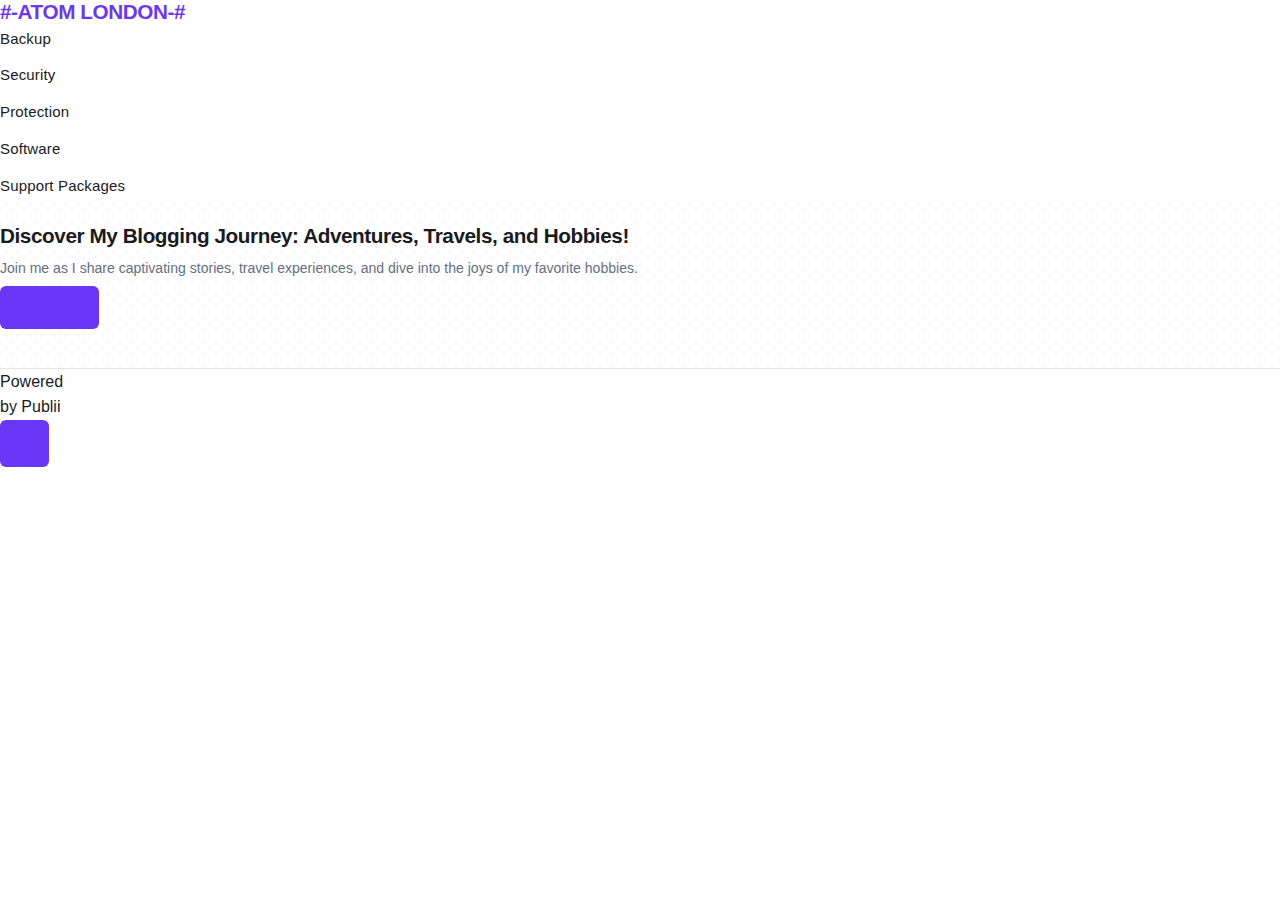
<file: index.html>
<!DOCTYPE html><html lang="en-gb"><head><meta charset="utf-8"><meta http-equiv="X-UA-Compatible" content="IE=edge"><meta name="viewport" content="width=device-width,initial-scale=1"><title>#-Atom London-#</title><meta name="generator" content="Publii Open-Source CMS for Static Site"><link rel="canonical" href="https://atomlondon-it.github.io/website/"><meta property="og:title" content="#-Atom London-#"><meta property="og:site_name" content="#-Atom London-#"><meta property="og:description" content=""><meta property="og:url" content="https://atomlondon-it.github.io/website/"><meta property="og:type" content="website"><link rel="stylesheet" href="https://atomlondon-it.github.io/website/assets/css/style.css?v=2110fdcc9616a96348b5f5ad11c64055"><script type="application/ld+json">{"@context":"http://schema.org","@type":"Organization","name":"#-Atom London-#","url":"https://atomlondon-it.github.io/website/"}</script><noscript><style>img[loading] {
                    opacity: 1;
                }</style></noscript></head><body class="home-template"><header class="top js-header"><a class="logo" href="https://atomlondon-it.github.io/website/">#-Atom London-#</a><nav class="navbar js-navbar"><button class="navbar__toggle js-toggle" aria-label="Menu" aria-haspopup="true" aria-expanded="false"><span class="navbar__toggle-box"><span class="navbar__toggle-inner">Menu</span></span></button><ul class="navbar__menu"><li><a href="https://atomlondon-it.github.io/website/backup.html" target="_self">Backup</a></li><li><a href="https://atomlondon-it.github.io/website/security.html" target="_self">Security</a></li><li><a href="https://atomlondon-it.github.io/website/protection.html" target="_self">Protection</a></li><li><a href="https://atomlondon-it.github.io/website/software-provisioning.html" target="_self">Software</a></li><li><a href="https://atomlondon-it.github.io/website/support-packages.html" target="_self">Support Packages</a></li></ul></nav></header><main><div class="hero hero--noimage"><header class="hero__content"><div class="wrapper"><h1>Discover My Blogging Journey: Adventures, Travels, and Hobbies!</h1><p>Join me as I share captivating stories, travel experiences, and dive into the joys of my favorite hobbies.</p><p><a href="#" class="btn">Read more</a></p></div></header></div><div class="wrapper feed"></div></main><footer class="footer"><div class="wrapper"><div class="footer__copyright">Powered by Publii</div><button id="backToTop" class="footer__bttop" aria-label="Back to top" title="Back to top"><svg width="20" height="20"><use xlink:href="https://atomlondon-it.github.io/website/assets/svg/svg-map.svg#toparrow"/></svg></button></div></footer><script defer="defer" src="https://atomlondon-it.github.io/website/assets/js/scripts.min.js?v=d0fc1030089a37f93a2d51bf6d07565c"></script><script>window.publiiThemeMenuConfig={mobileMenuMode:'sidebar',animationSpeed:300,submenuWidth: 'auto',doubleClickTime:500,mobileMenuExpandableSubmenus:true,relatedContainerForOverlayMenuSelector:'.top'};</script><script>var images = document.querySelectorAll('img[loading]');
        for (var i = 0; i < images.length; i++) {
            if (images[i].complete) {
                images[i].classList.add('is-loaded');
            } else {
                images[i].addEventListener('load', function () {
                    this.classList.add('is-loaded');
                }, false);
            }
        }</script></body></html>
</file>
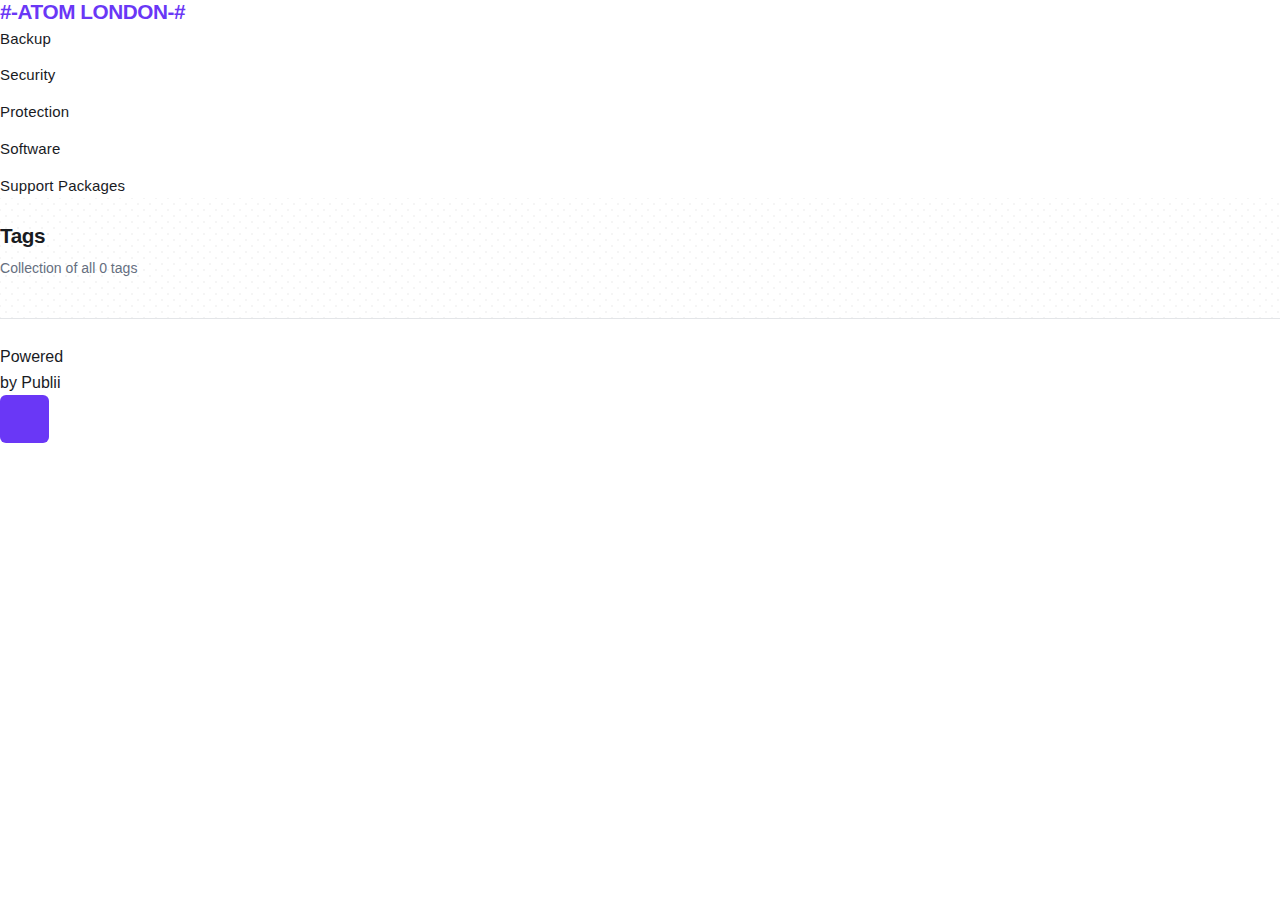
<file: tags/index.html>
<!DOCTYPE html><html lang="en-gb"><head><meta charset="utf-8"><meta http-equiv="X-UA-Compatible" content="IE=edge"><meta name="viewport" content="width=device-width,initial-scale=1"><title>All tags - #-Atom London-#</title><meta name="robots" content="noindex, follow"><meta name="generator" content="Publii Open-Source CMS for Static Site"><meta property="og:title" content="#-Atom London-#"><meta property="og:site_name" content="#-Atom London-#"><meta property="og:description" content=""><meta property="og:url" content="https://atomlondon-it.github.io/website/tags/"><meta property="og:type" content="website"><link rel="stylesheet" href="https://atomlondon-it.github.io/website/assets/css/style.css?v=2110fdcc9616a96348b5f5ad11c64055"><script type="application/ld+json">{"@context":"http://schema.org","@type":"Organization","name":"#-Atom London-#","url":"https://atomlondon-it.github.io/website/"}</script><noscript><style>img[loading] {
                    opacity: 1;
                }</style></noscript></head><body class="tags-template"><header class="top js-header"><a class="logo" href="https://atomlondon-it.github.io/website/">#-Atom London-#</a><nav class="navbar js-navbar"><button class="navbar__toggle js-toggle" aria-label="Menu" aria-haspopup="true" aria-expanded="false"><span class="navbar__toggle-box"><span class="navbar__toggle-inner">Menu</span></span></button><ul class="navbar__menu"><li><a href="https://atomlondon-it.github.io/website/backup.html" target="_self">Backup</a></li><li><a href="https://atomlondon-it.github.io/website/security.html" target="_self">Security</a></li><li><a href="https://atomlondon-it.github.io/website/protection.html" target="_self">Protection</a></li><li><a href="https://atomlondon-it.github.io/website/software-provisioning.html" target="_self">Software</a></li><li><a href="https://atomlondon-it.github.io/website/support-packages.html" target="_self">Support Packages</a></li></ul></nav></header><main class="page page--tags"><div class="hero hero--noimage"><header class="hero__content"><div class="wrapper"><h1>Tags</h1><p class="page__desc">Collection of all 0 tags</p></div></header></div><div class="wrapper"><ul class="feed feed--grid"></ul></div></main><footer class="footer"><div class="wrapper"><div class="footer__copyright">Powered by Publii</div><button id="backToTop" class="footer__bttop" aria-label="Back to top" title="Back to top"><svg width="20" height="20"><use xlink:href="https://atomlondon-it.github.io/website/assets/svg/svg-map.svg#toparrow"/></svg></button></div></footer><script defer="defer" src="https://atomlondon-it.github.io/website/assets/js/scripts.min.js?v=d0fc1030089a37f93a2d51bf6d07565c"></script><script>window.publiiThemeMenuConfig={mobileMenuMode:'sidebar',animationSpeed:300,submenuWidth: 'auto',doubleClickTime:500,mobileMenuExpandableSubmenus:true,relatedContainerForOverlayMenuSelector:'.top'};</script><script>var images = document.querySelectorAll('img[loading]');
        for (var i = 0; i < images.length; i++) {
            if (images[i].complete) {
                images[i].classList.add('is-loaded');
            } else {
                images[i].addEventListener('load', function () {
                    this.classList.add('is-loaded');
                }, false);
            }
        }</script></body></html>
</file>
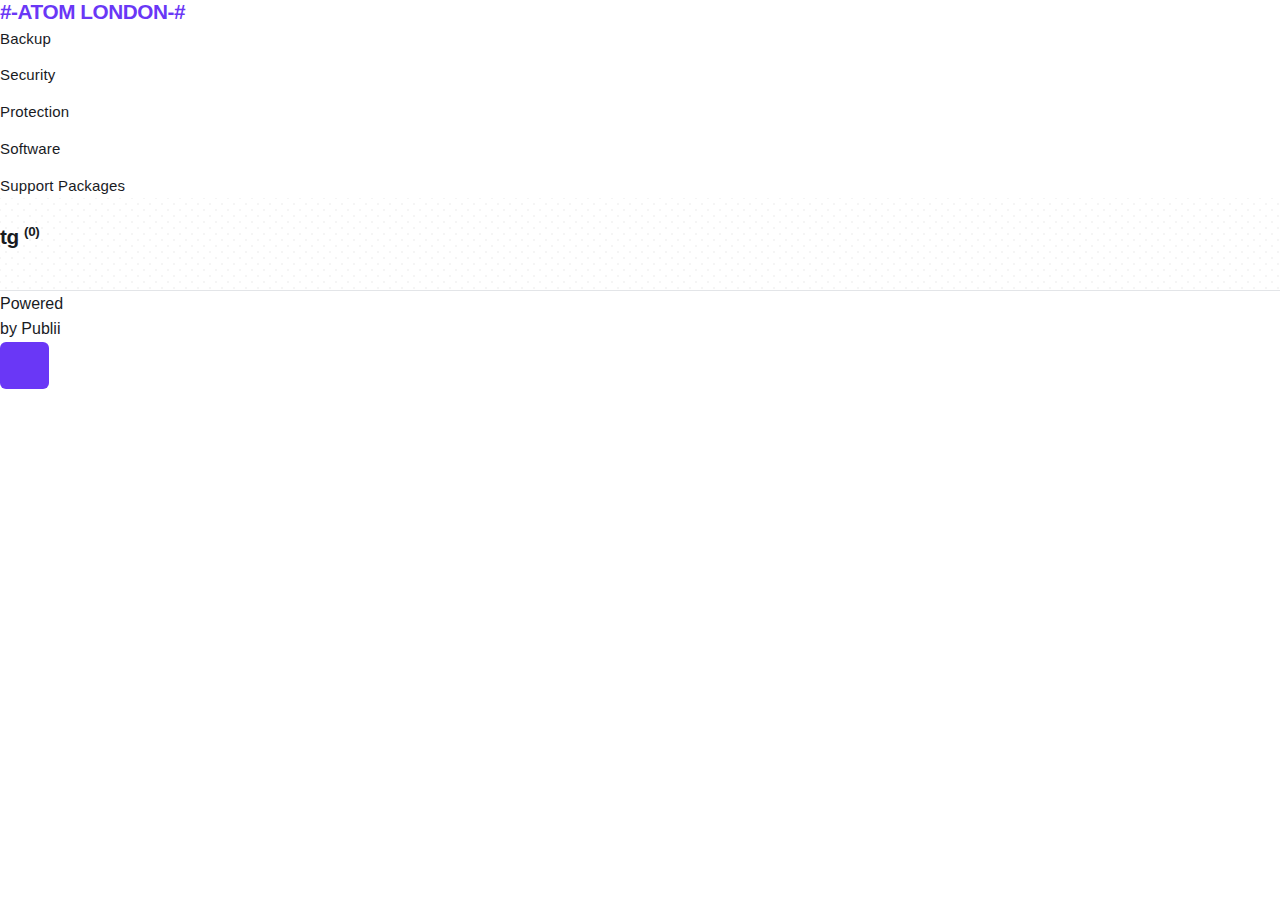
<file: authors/tg/index.html>
<!DOCTYPE html><html lang="en-gb"><head><meta charset="utf-8"><meta http-equiv="X-UA-Compatible" content="IE=edge"><meta name="viewport" content="width=device-width,initial-scale=1"><title>Author: tg - #-Atom London-#</title><meta name="robots" content="noindex, follow"><meta name="generator" content="Publii Open-Source CMS for Static Site"><meta property="og:title" content="tg"><meta property="og:site_name" content="#-Atom London-#"><meta property="og:description" content=""><meta property="og:url" content="https://atomlondon-it.github.io/website/authors/tg/"><meta property="og:type" content="website"><link rel="stylesheet" href="https://atomlondon-it.github.io/website/assets/css/style.css?v=2110fdcc9616a96348b5f5ad11c64055"><script type="application/ld+json">{"@context":"http://schema.org","@type":"Organization","name":"#-Atom London-#","url":"https://atomlondon-it.github.io/website/"}</script><noscript><style>img[loading] {
                    opacity: 1;
                }</style></noscript></head><body class="author-template"><header class="top js-header"><a class="logo" href="https://atomlondon-it.github.io/website/">#-Atom London-#</a><nav class="navbar js-navbar"><button class="navbar__toggle js-toggle" aria-label="Menu" aria-haspopup="true" aria-expanded="false"><span class="navbar__toggle-box"><span class="navbar__toggle-inner">Menu</span></span></button><ul class="navbar__menu"><li><a href="https://atomlondon-it.github.io/website/backup.html" target="_self">Backup</a></li><li><a href="https://atomlondon-it.github.io/website/security.html" target="_self">Security</a></li><li><a href="https://atomlondon-it.github.io/website/protection.html" target="_self">Protection</a></li><li><a href="https://atomlondon-it.github.io/website/software-provisioning.html" target="_self">Software</a></li><li><a href="https://atomlondon-it.github.io/website/support-packages.html" target="_self">Support Packages</a></li></ul></nav></header><main class="page page--author"><div class="hero hero--noimage"><header class="hero__content"><div class="wrapper page--author__wrapper"><div><h1>tg <sup>(0)</sup></h1></div></div></header></div><div class="wrapper feed"></div></main><footer class="footer"><div class="wrapper"><div class="footer__copyright">Powered by Publii</div><button id="backToTop" class="footer__bttop" aria-label="Back to top" title="Back to top"><svg width="20" height="20"><use xlink:href="https://atomlondon-it.github.io/website/assets/svg/svg-map.svg#toparrow"/></svg></button></div></footer><script defer="defer" src="https://atomlondon-it.github.io/website/assets/js/scripts.min.js?v=d0fc1030089a37f93a2d51bf6d07565c"></script><script>window.publiiThemeMenuConfig={mobileMenuMode:'sidebar',animationSpeed:300,submenuWidth: 'auto',doubleClickTime:500,mobileMenuExpandableSubmenus:true,relatedContainerForOverlayMenuSelector:'.top'};</script><script>var images = document.querySelectorAll('img[loading]');
        for (var i = 0; i < images.length; i++) {
            if (images[i].complete) {
                images[i].classList.add('is-loaded');
            } else {
                images[i].addEventListener('load', function () {
                    this.classList.add('is-loaded');
                }, false);
            }
        }</script></body></html>
</file>
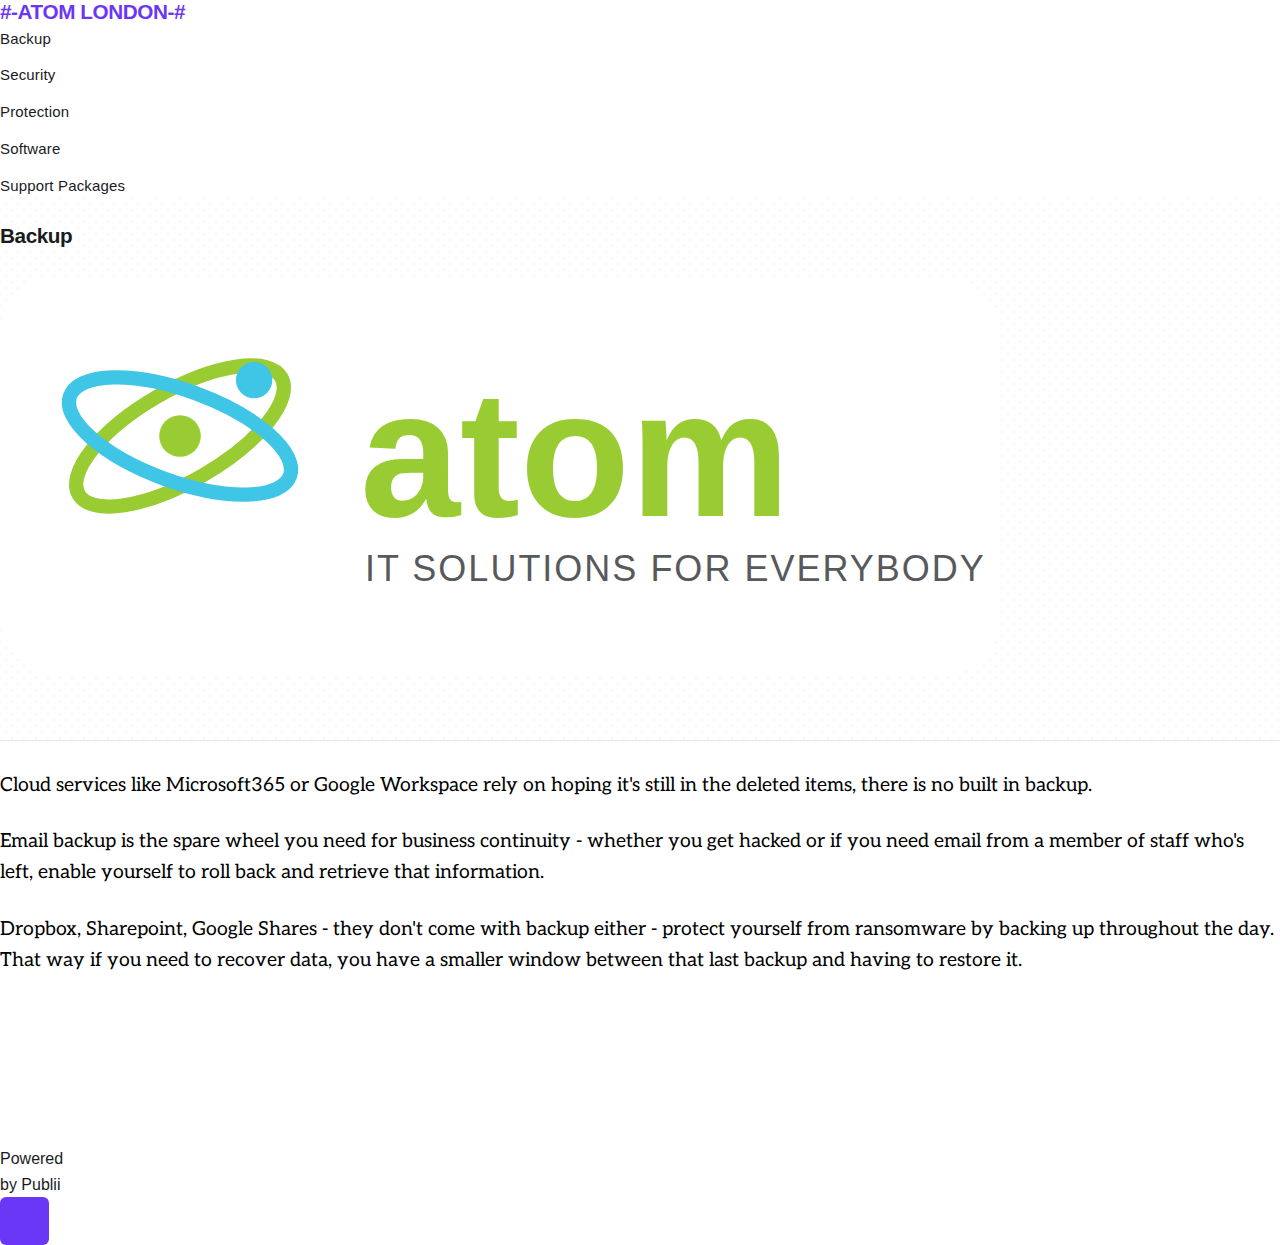
<file: backup.html>
<!DOCTYPE html><html lang="en-gb"><head><meta charset="utf-8"><meta http-equiv="X-UA-Compatible" content="IE=edge"><meta name="viewport" content="width=device-width,initial-scale=1"><title>Backup - #-Atom London-#</title><meta name="description" content="Cloud services like Microsoft365 or Google Workspace rely on hoping it's still in the deleted items, there is no built in backup. Email backup is the spare wheel you need for business continuity - whether you get hacked or if you need email from a&hellip;"><meta name="generator" content="Publii Open-Source CMS for Static Site"><link rel="canonical" href="https://atomlondon-it.github.io/website/backup.html"><meta property="og:title" content="Backup"><meta property="og:image" content="https://atomlondon-it.github.io/website/media/posts/5/full_atom_logov1.svg"><meta property="og:image:width" content="1000"><meta property="og:image:height" content="400"><meta property="og:site_name" content="#-Atom London-#"><meta property="og:description" content="Cloud services like Microsoft365 or Google Workspace rely on hoping it's still in the deleted items, there is no built in backup. Email backup is the spare wheel you need for business continuity - whether you get hacked or if you need email from a&hellip;"><meta property="og:url" content="https://atomlondon-it.github.io/website/backup.html"><meta property="og:type" content="article"><link rel="stylesheet" href="https://atomlondon-it.github.io/website/assets/css/style.css?v=2110fdcc9616a96348b5f5ad11c64055"><script type="application/ld+json">{"@context":"http://schema.org","@type":"Article","mainEntityOfPage":{"@type":"WebPage","@id":"https://atomlondon-it.github.io/website/backup.html"},"headline":"Backup","datePublished":"2026-02-17T09:37+00:00","dateModified":"2026-02-20T21:34+00:00","image":{"@type":"ImageObject","url":"https://atomlondon-it.github.io/website/media/posts/5/full_atom_logov1.svg","height":400,"width":1000},"description":"Cloud services like Microsoft365 or Google Workspace rely on hoping it's still in the deleted items, there is no built in backup. Email backup is the spare wheel you need for business continuity - whether you get hacked or if you need email from a&hellip;","author":{"@type":"Person","name":"tg","url":"https://atomlondon-it.github.io/website/authors/tg/"},"publisher":{"@type":"Organization","name":"tg"}}</script><noscript><style>img[loading] {
                    opacity: 1;
                }</style></noscript></head><body class="page-template"><header class="top js-header"><a class="logo" href="https://atomlondon-it.github.io/website/">#-Atom London-#</a><nav class="navbar js-navbar"><button class="navbar__toggle js-toggle" aria-label="Menu" aria-haspopup="true" aria-expanded="false"><span class="navbar__toggle-box"><span class="navbar__toggle-inner">Menu</span></span></button><ul class="navbar__menu"><li class="active"><a href="https://atomlondon-it.github.io/website/backup.html" target="_self">Backup</a></li><li><a href="https://atomlondon-it.github.io/website/security.html" target="_self">Security</a></li><li><a href="https://atomlondon-it.github.io/website/protection.html" target="_self">Protection</a></li><li><a href="https://atomlondon-it.github.io/website/software-provisioning.html" target="_self">Software</a></li><li><a href="https://atomlondon-it.github.io/website/support-packages.html" target="_self">Support Packages</a></li></ul></nav></header><main class="page"><article class="content"><div class="hero"><header class="hero__content"><div class="wrapper"><h1>Backup</h1></div></header><figure class="hero__image"><div class="hero__image-wrapper"><img src="https://atomlondon-it.github.io/website/media/posts/5/full_atom_logov1.svg" loading="eager" height="400" width="1000" alt=""></div></figure></div><div class="entry-wrapper content__entry"><p><span style="color: #000000;">Cloud services like Microsoft365 or Google Workspace rely on hoping it's still in the deleted items, there is no built in backup.</span></p><p><span style="color: #000000;">Email backup is the spare wheel you need for business continuity - whether you get hacked or if you need email from a member of staff who's left, enable yourself to roll back and retrieve that information.</span></p><p><span style="color: #000000;">Dropbox, Sharepoint, Google Shares - they don't come with backup either - protect yourself from ransomware by backing up throughout the day. That way if you need to recover data, you have a smaller window between that last backup and having to restore it.</span></p><p> </p><p> </p><p> </p></div></article></main><footer class="footer"><div class="wrapper"><div class="footer__copyright">Powered by Publii</div><button id="backToTop" class="footer__bttop" aria-label="Back to top" title="Back to top"><svg width="20" height="20"><use xlink:href="https://atomlondon-it.github.io/website/assets/svg/svg-map.svg#toparrow"/></svg></button></div></footer><script defer="defer" src="https://atomlondon-it.github.io/website/assets/js/scripts.min.js?v=d0fc1030089a37f93a2d51bf6d07565c"></script><script>window.publiiThemeMenuConfig={mobileMenuMode:'sidebar',animationSpeed:300,submenuWidth: 'auto',doubleClickTime:500,mobileMenuExpandableSubmenus:true,relatedContainerForOverlayMenuSelector:'.top'};</script><script>var images = document.querySelectorAll('img[loading]');
        for (var i = 0; i < images.length; i++) {
            if (images[i].complete) {
                images[i].classList.add('is-loaded');
            } else {
                images[i].addEventListener('load', function () {
                    this.classList.add('is-loaded');
                }, false);
            }
        }</script></body></html>
</file>
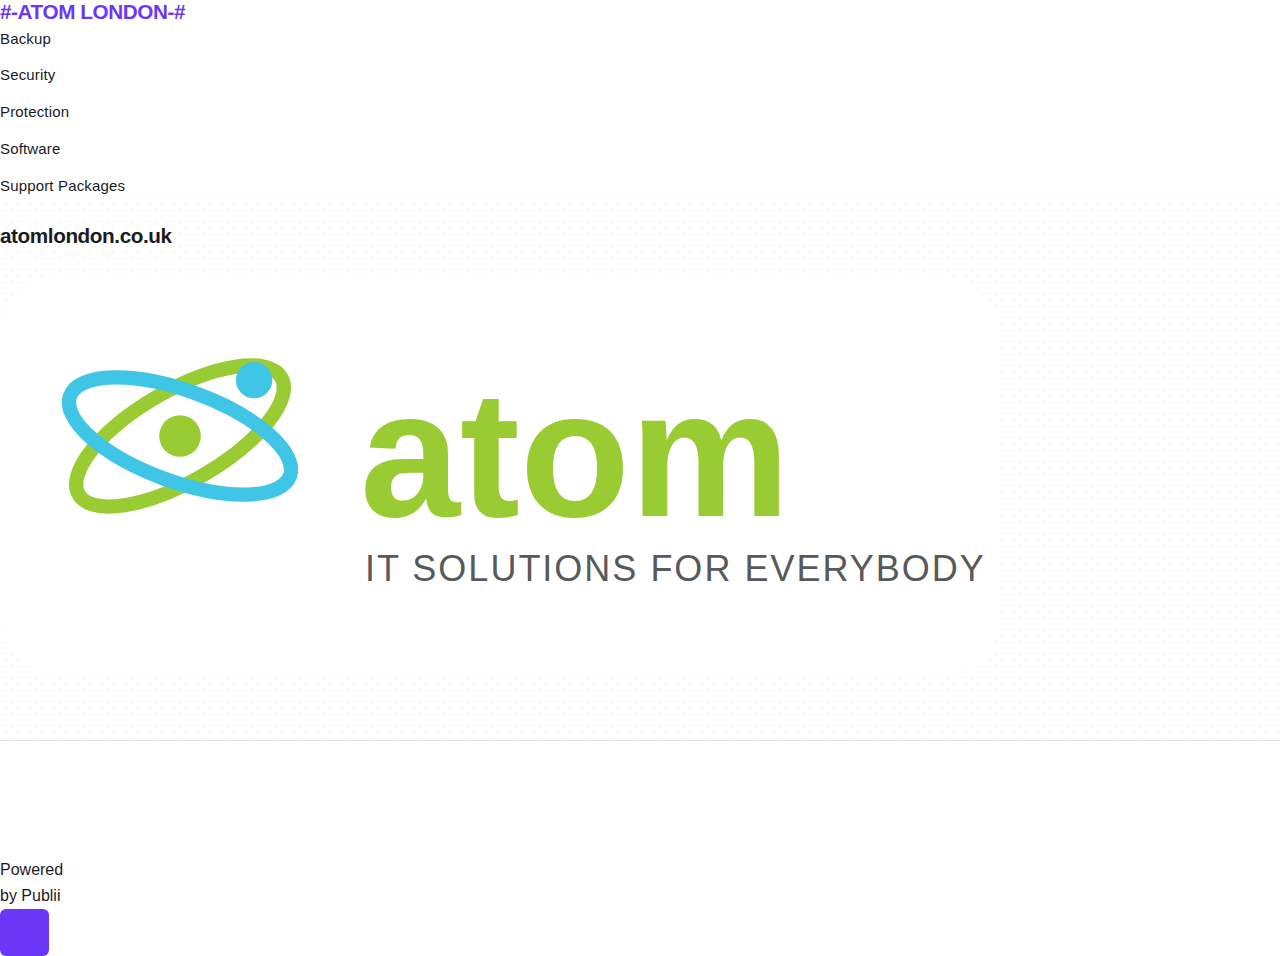
<file: home-page.html>
<!DOCTYPE html><html lang="en-gb"><head><meta charset="utf-8"><meta http-equiv="X-UA-Compatible" content="IE=edge"><meta name="viewport" content="width=device-width,initial-scale=1"><title>atomlondon.co.uk    - #-Atom London-#</title><meta name="description" content="atomlondon.co.uk   "><meta name="generator" content="Publii Open-Source CMS for Static Site"><link rel="canonical" href="https://atomlondon-it.github.io/website/home-page.html"><meta property="og:title" content="atomlondon.co.uk   "><meta property="og:image" content="https://atomlondon-it.github.io/website/media/posts/1/full_atom_logov1-2.svg"><meta property="og:image:width" content="1000"><meta property="og:image:height" content="400"><meta property="og:site_name" content="#-Atom London-#"><meta property="og:description" content="atomlondon.co.uk   "><meta property="og:url" content="https://atomlondon-it.github.io/website/home-page.html"><meta property="og:type" content="article"><link rel="stylesheet" href="https://atomlondon-it.github.io/website/assets/css/style.css?v=2110fdcc9616a96348b5f5ad11c64055"><script type="application/ld+json">{"@context":"http://schema.org","@type":"Article","mainEntityOfPage":{"@type":"WebPage","@id":"https://atomlondon-it.github.io/website/home-page.html"},"headline":"atomlondon.co.uk   ","datePublished":"2026-02-17T01:28+00:00","dateModified":"2026-02-20T21:34+00:00","image":{"@type":"ImageObject","url":"https://atomlondon-it.github.io/website/media/posts/1/full_atom_logov1-2.svg","height":400,"width":1000},"description":"atomlondon.co.uk   ","author":{"@type":"Person","name":"tg","url":"https://atomlondon-it.github.io/website/authors/tg/"},"publisher":{"@type":"Organization","name":"tg"}}</script><noscript><style>img[loading] {
                    opacity: 1;
                }</style></noscript></head><body class="page-template"><header class="top js-header"><a class="logo" href="https://atomlondon-it.github.io/website/">#-Atom London-#</a><nav class="navbar js-navbar"><button class="navbar__toggle js-toggle" aria-label="Menu" aria-haspopup="true" aria-expanded="false"><span class="navbar__toggle-box"><span class="navbar__toggle-inner">Menu</span></span></button><ul class="navbar__menu"><li><a href="https://atomlondon-it.github.io/website/backup.html" target="_self">Backup</a></li><li><a href="https://atomlondon-it.github.io/website/security.html" target="_self">Security</a></li><li><a href="https://atomlondon-it.github.io/website/protection.html" target="_self">Protection</a></li><li><a href="https://atomlondon-it.github.io/website/software-provisioning.html" target="_self">Software</a></li><li><a href="https://atomlondon-it.github.io/website/support-packages.html" target="_self">Support Packages</a></li></ul></nav></header><main class="page"><article class="content"><div class="hero"><header class="hero__content"><div class="wrapper"><h1>atomlondon.co.uk   </h1></div></header><figure class="hero__image"><div class="hero__image-wrapper"><img src="https://atomlondon-it.github.io/website/media/posts/1/full_atom_logov1-2.svg" loading="eager" height="400" width="1000" alt="atom london logo"></div></figure></div><div class="entry-wrapper content__entry"><p> </p><p> </p></div></article></main><footer class="footer"><div class="wrapper"><div class="footer__copyright">Powered by Publii</div><button id="backToTop" class="footer__bttop" aria-label="Back to top" title="Back to top"><svg width="20" height="20"><use xlink:href="https://atomlondon-it.github.io/website/assets/svg/svg-map.svg#toparrow"/></svg></button></div></footer><script defer="defer" src="https://atomlondon-it.github.io/website/assets/js/scripts.min.js?v=d0fc1030089a37f93a2d51bf6d07565c"></script><script>window.publiiThemeMenuConfig={mobileMenuMode:'sidebar',animationSpeed:300,submenuWidth: 'auto',doubleClickTime:500,mobileMenuExpandableSubmenus:true,relatedContainerForOverlayMenuSelector:'.top'};</script><script>var images = document.querySelectorAll('img[loading]');
        for (var i = 0; i < images.length; i++) {
            if (images[i].complete) {
                images[i].classList.add('is-loaded');
            } else {
                images[i].addEventListener('load', function () {
                    this.classList.add('is-loaded');
                }, false);
            }
        }</script></body></html>
</file>
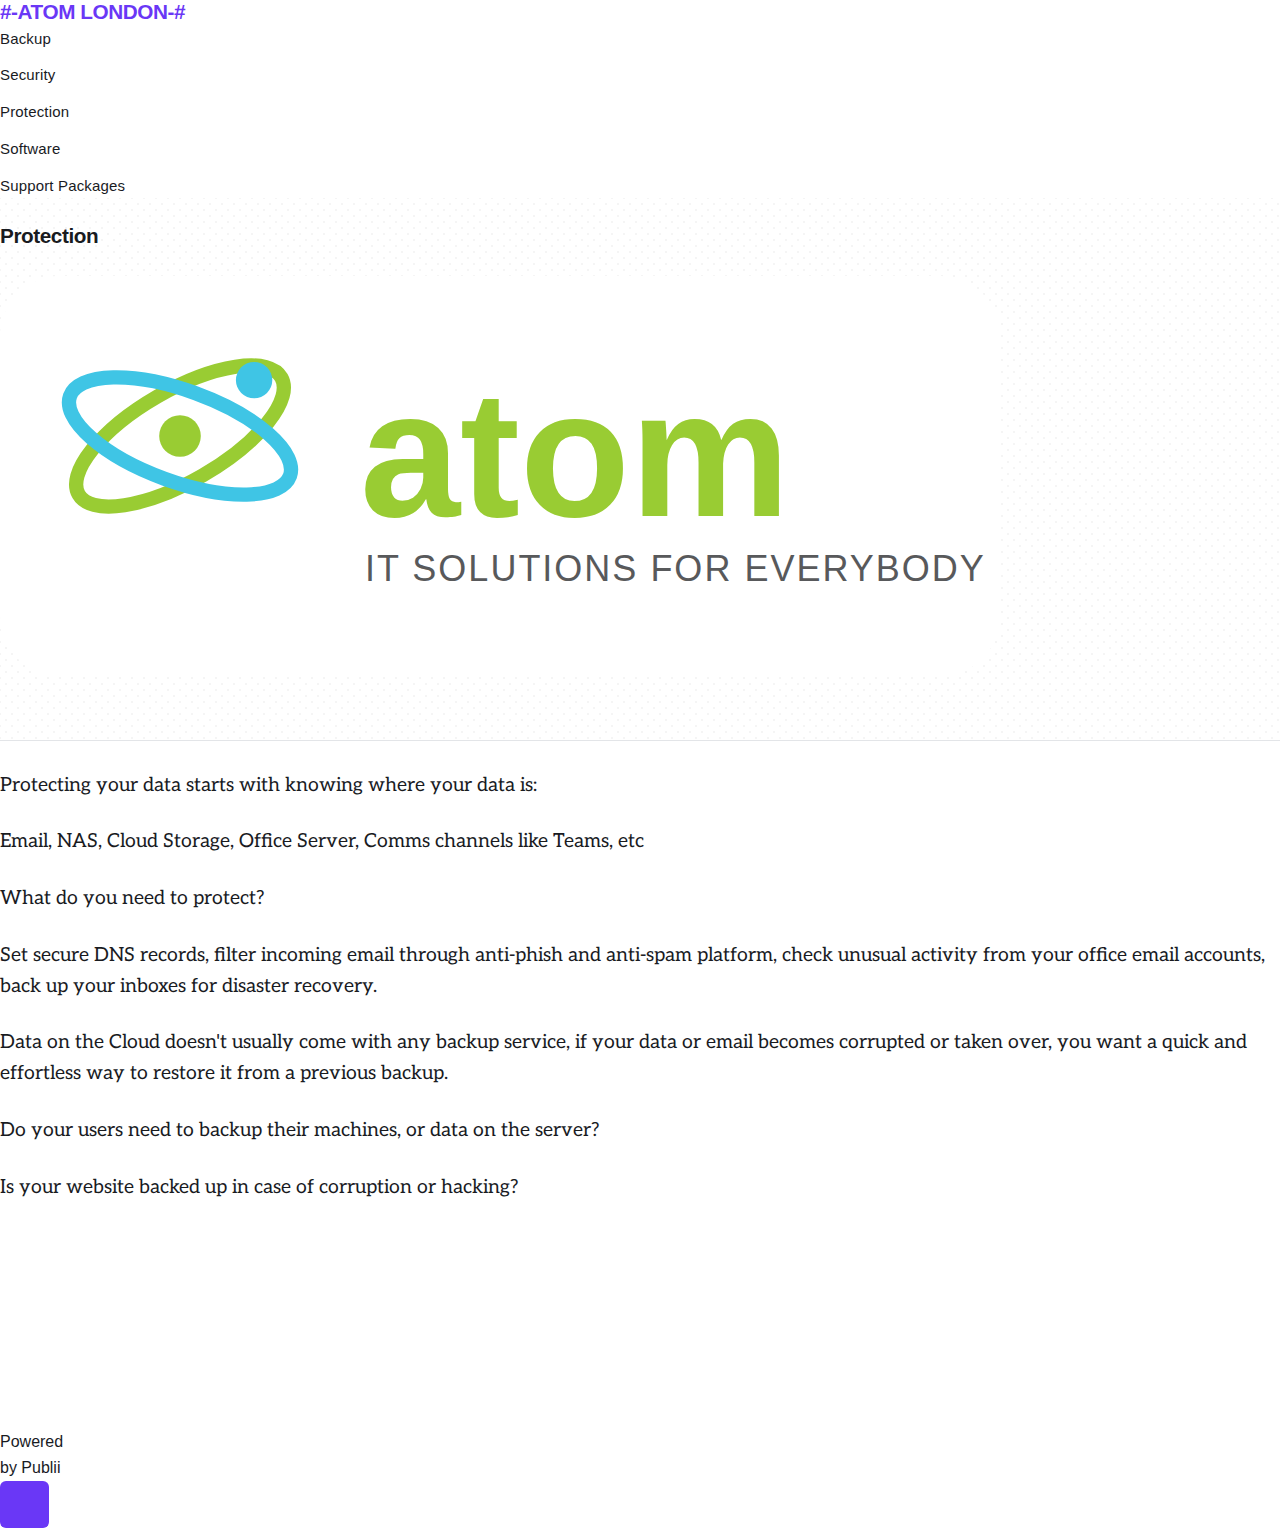
<file: protection.html>
<!DOCTYPE html><html lang="en-gb"><head><meta charset="utf-8"><meta http-equiv="X-UA-Compatible" content="IE=edge"><meta name="viewport" content="width=device-width,initial-scale=1"><title>Protection - #-Atom London-#</title><meta name="description" content="Protecting your data starts with knowing where your data is: Email, NAS, Cloud Storage, Office Server, Comms channels like Teams, etc What do you need to protect? Set secure DNS records, filter incoming email through anti-phish and anti-spam platform, check unusual activity from your office&hellip;"><meta name="generator" content="Publii Open-Source CMS for Static Site"><link rel="canonical" href="https://atomlondon-it.github.io/website/protection.html"><meta property="og:title" content="Protection"><meta property="og:image" content="https://atomlondon-it.github.io/website/media/posts/4/full_atom_logov1.svg"><meta property="og:image:width" content="1000"><meta property="og:image:height" content="400"><meta property="og:site_name" content="#-Atom London-#"><meta property="og:description" content="Protecting your data starts with knowing where your data is: Email, NAS, Cloud Storage, Office Server, Comms channels like Teams, etc What do you need to protect? Set secure DNS records, filter incoming email through anti-phish and anti-spam platform, check unusual activity from your office&hellip;"><meta property="og:url" content="https://atomlondon-it.github.io/website/protection.html"><meta property="og:type" content="article"><link rel="stylesheet" href="https://atomlondon-it.github.io/website/assets/css/style.css?v=2110fdcc9616a96348b5f5ad11c64055"><script type="application/ld+json">{"@context":"http://schema.org","@type":"Article","mainEntityOfPage":{"@type":"WebPage","@id":"https://atomlondon-it.github.io/website/protection.html"},"headline":"Protection","datePublished":"2026-02-17T09:37+00:00","dateModified":"2026-02-20T21:34+00:00","image":{"@type":"ImageObject","url":"https://atomlondon-it.github.io/website/media/posts/4/full_atom_logov1.svg","height":400,"width":1000},"description":"Protecting your data starts with knowing where your data is: Email, NAS, Cloud Storage, Office Server, Comms channels like Teams, etc What do you need to protect? Set secure DNS records, filter incoming email through anti-phish and anti-spam platform, check unusual activity from your office&hellip;","author":{"@type":"Person","name":"tg","url":"https://atomlondon-it.github.io/website/authors/tg/"},"publisher":{"@type":"Organization","name":"tg"}}</script><noscript><style>img[loading] {
                    opacity: 1;
                }</style></noscript></head><body class="page-template"><header class="top js-header"><a class="logo" href="https://atomlondon-it.github.io/website/">#-Atom London-#</a><nav class="navbar js-navbar"><button class="navbar__toggle js-toggle" aria-label="Menu" aria-haspopup="true" aria-expanded="false"><span class="navbar__toggle-box"><span class="navbar__toggle-inner">Menu</span></span></button><ul class="navbar__menu"><li><a href="https://atomlondon-it.github.io/website/backup.html" target="_self">Backup</a></li><li><a href="https://atomlondon-it.github.io/website/security.html" target="_self">Security</a></li><li class="active"><a href="https://atomlondon-it.github.io/website/protection.html" target="_self">Protection</a></li><li><a href="https://atomlondon-it.github.io/website/software-provisioning.html" target="_self">Software</a></li><li><a href="https://atomlondon-it.github.io/website/support-packages.html" target="_self">Support Packages</a></li></ul></nav></header><main class="page"><article class="content"><div class="hero"><header class="hero__content"><div class="wrapper"><h1>Protection</h1></div></header><figure class="hero__image"><div class="hero__image-wrapper"><img src="https://atomlondon-it.github.io/website/media/posts/4/full_atom_logov1.svg" loading="eager" height="400" width="1000" alt=""></div></figure></div><div class="entry-wrapper content__entry"><p>Protecting your data starts with knowing where your data is:</p><p>Email, NAS, Cloud Storage, Office Server, Comms channels like Teams, etc</p><p>What do you need to protect?</p><p>Set secure DNS records, filter incoming email through anti-phish and anti-spam platform, check unusual activity from your office email accounts, back up your inboxes for disaster recovery.</p><p>Data on the Cloud doesn't usually come with any backup service, if your data or email becomes corrupted or taken over, you want a quick and effortless way to restore it from a previous backup.</p><p>Do your users need to backup their machines, or data on the server?</p><p>Is your website backed up in case of corruption or hacking?</p><p> </p><p> </p><p> </p><p> </p></div></article></main><footer class="footer"><div class="wrapper"><div class="footer__copyright">Powered by Publii</div><button id="backToTop" class="footer__bttop" aria-label="Back to top" title="Back to top"><svg width="20" height="20"><use xlink:href="https://atomlondon-it.github.io/website/assets/svg/svg-map.svg#toparrow"/></svg></button></div></footer><script defer="defer" src="https://atomlondon-it.github.io/website/assets/js/scripts.min.js?v=d0fc1030089a37f93a2d51bf6d07565c"></script><script>window.publiiThemeMenuConfig={mobileMenuMode:'sidebar',animationSpeed:300,submenuWidth: 'auto',doubleClickTime:500,mobileMenuExpandableSubmenus:true,relatedContainerForOverlayMenuSelector:'.top'};</script><script>var images = document.querySelectorAll('img[loading]');
        for (var i = 0; i < images.length; i++) {
            if (images[i].complete) {
                images[i].classList.add('is-loaded');
            } else {
                images[i].addEventListener('load', function () {
                    this.classList.add('is-loaded');
                }, false);
            }
        }</script></body></html>
</file>
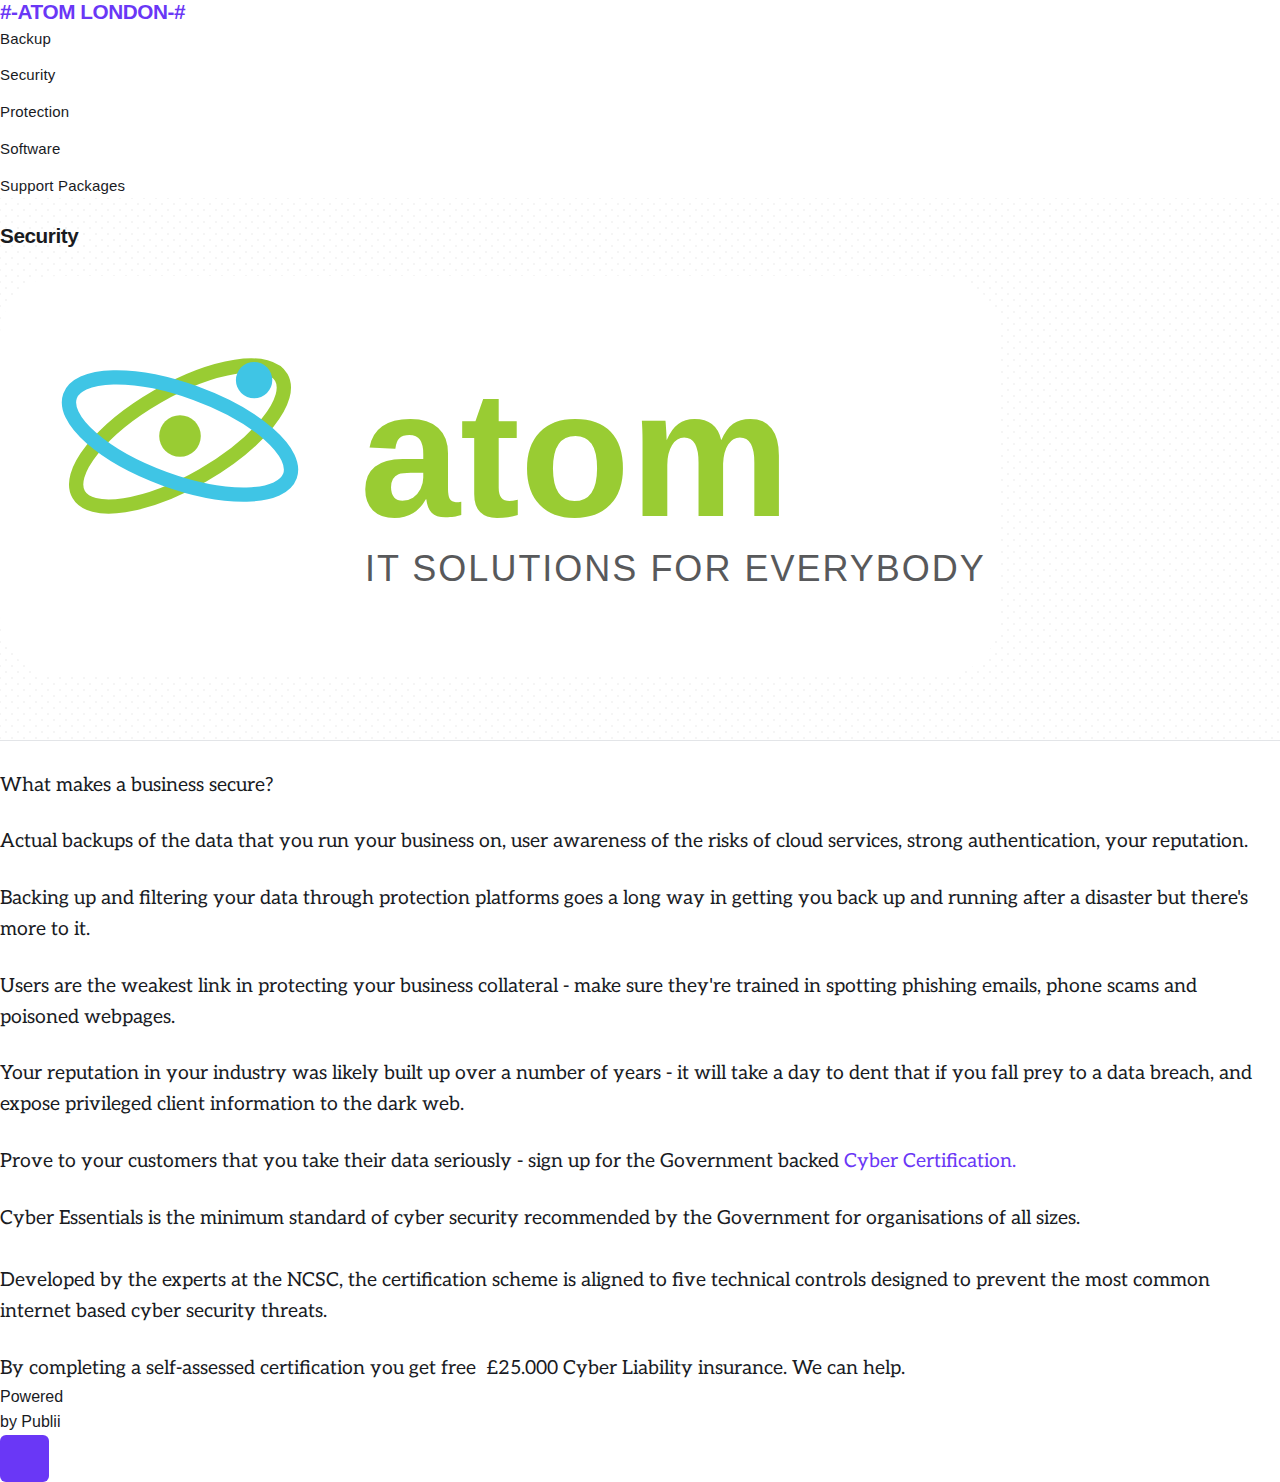
<file: security.html>
<!DOCTYPE html><html lang="en-gb"><head><meta charset="utf-8"><meta http-equiv="X-UA-Compatible" content="IE=edge"><meta name="viewport" content="width=device-width,initial-scale=1"><title>Security - #-Atom London-#</title><meta name="description" content="What makes a business secure? Actual backups of the data that you run your business on, user awareness of the risks of cloud services, strong authentication, your reputation. Backing up and filtering your data through protection platforms goes a long way in getting you back&hellip;"><meta name="generator" content="Publii Open-Source CMS for Static Site"><link rel="canonical" href="https://atomlondon-it.github.io/website/security.html"><meta property="og:title" content="Security"><meta property="og:image" content="https://atomlondon-it.github.io/website/media/posts/3/full_atom_logov1.svg"><meta property="og:image:width" content="1000"><meta property="og:image:height" content="400"><meta property="og:site_name" content="#-Atom London-#"><meta property="og:description" content="What makes a business secure? Actual backups of the data that you run your business on, user awareness of the risks of cloud services, strong authentication, your reputation. Backing up and filtering your data through protection platforms goes a long way in getting you back&hellip;"><meta property="og:url" content="https://atomlondon-it.github.io/website/security.html"><meta property="og:type" content="article"><link rel="stylesheet" href="https://atomlondon-it.github.io/website/assets/css/style.css?v=2110fdcc9616a96348b5f5ad11c64055"><script type="application/ld+json">{"@context":"http://schema.org","@type":"Article","mainEntityOfPage":{"@type":"WebPage","@id":"https://atomlondon-it.github.io/website/security.html"},"headline":"Security","datePublished":"2026-02-17T09:36+00:00","dateModified":"2026-02-20T21:35+00:00","image":{"@type":"ImageObject","url":"https://atomlondon-it.github.io/website/media/posts/3/full_atom_logov1.svg","height":400,"width":1000},"description":"What makes a business secure? Actual backups of the data that you run your business on, user awareness of the risks of cloud services, strong authentication, your reputation. Backing up and filtering your data through protection platforms goes a long way in getting you back&hellip;","author":{"@type":"Person","name":"tg","url":"https://atomlondon-it.github.io/website/authors/tg/"},"publisher":{"@type":"Organization","name":"tg"}}</script><noscript><style>img[loading] {
                    opacity: 1;
                }</style></noscript></head><body class="page-template"><header class="top js-header"><a class="logo" href="https://atomlondon-it.github.io/website/">#-Atom London-#</a><nav class="navbar js-navbar"><button class="navbar__toggle js-toggle" aria-label="Menu" aria-haspopup="true" aria-expanded="false"><span class="navbar__toggle-box"><span class="navbar__toggle-inner">Menu</span></span></button><ul class="navbar__menu"><li><a href="https://atomlondon-it.github.io/website/backup.html" target="_self">Backup</a></li><li class="active"><a href="https://atomlondon-it.github.io/website/security.html" target="_self">Security</a></li><li><a href="https://atomlondon-it.github.io/website/protection.html" target="_self">Protection</a></li><li><a href="https://atomlondon-it.github.io/website/software-provisioning.html" target="_self">Software</a></li><li><a href="https://atomlondon-it.github.io/website/support-packages.html" target="_self">Support Packages</a></li></ul></nav></header><main class="page"><article class="content"><div class="hero"><header class="hero__content"><div class="wrapper"><h1>Security</h1></div></header><figure class="hero__image"><div class="hero__image-wrapper"><img src="https://atomlondon-it.github.io/website/media/posts/3/full_atom_logov1.svg" loading="eager" height="400" width="1000" alt=""></div></figure></div><div class="entry-wrapper content__entry"><p>What makes a business secure?</p><p>Actual backups of the data that you run your business on, user awareness of the risks of cloud services, strong authentication, your reputation.</p><p>Backing up and filtering your data through protection platforms goes a long way in getting you back up and running after a disaster but there's more to it.</p><p>Users are the weakest link in protecting your business collateral - make sure they're trained in spotting phishing emails, phone scams and poisoned webpages.</p><p>Your reputation in your industry was likely built up over a number of years - it will take a day to dent that if you fall prey to a data breach, and expose privileged client information to the dark web.</p><p>Prove to your customers that you take their data seriously - sign up for the Government backed <a href="https://www.ncsc.gov.uk/cyberessentials/overview" title="cybercert" target="_blank" rel="noopener noreferrer">Cyber Certification.</a></p><p>Cyber Essentials is the minimum standard of cyber security recommended by the Government for organisations of all sizes. <br><br>Developed by the experts at the NCSC, the certification scheme is aligned to five technical controls designed to prevent the most common internet based cyber security threats. </p><p>By completing a self-assessed certification you get free  £25.000 Cyber Liability insurance. We can help.</p></div></article></main><footer class="footer"><div class="wrapper"><div class="footer__copyright">Powered by Publii</div><button id="backToTop" class="footer__bttop" aria-label="Back to top" title="Back to top"><svg width="20" height="20"><use xlink:href="https://atomlondon-it.github.io/website/assets/svg/svg-map.svg#toparrow"/></svg></button></div></footer><script defer="defer" src="https://atomlondon-it.github.io/website/assets/js/scripts.min.js?v=d0fc1030089a37f93a2d51bf6d07565c"></script><script>window.publiiThemeMenuConfig={mobileMenuMode:'sidebar',animationSpeed:300,submenuWidth: 'auto',doubleClickTime:500,mobileMenuExpandableSubmenus:true,relatedContainerForOverlayMenuSelector:'.top'};</script><script>var images = document.querySelectorAll('img[loading]');
        for (var i = 0; i < images.length; i++) {
            if (images[i].complete) {
                images[i].classList.add('is-loaded');
            } else {
                images[i].addEventListener('load', function () {
                    this.classList.add('is-loaded');
                }, false);
            }
        }</script></body></html>
</file>
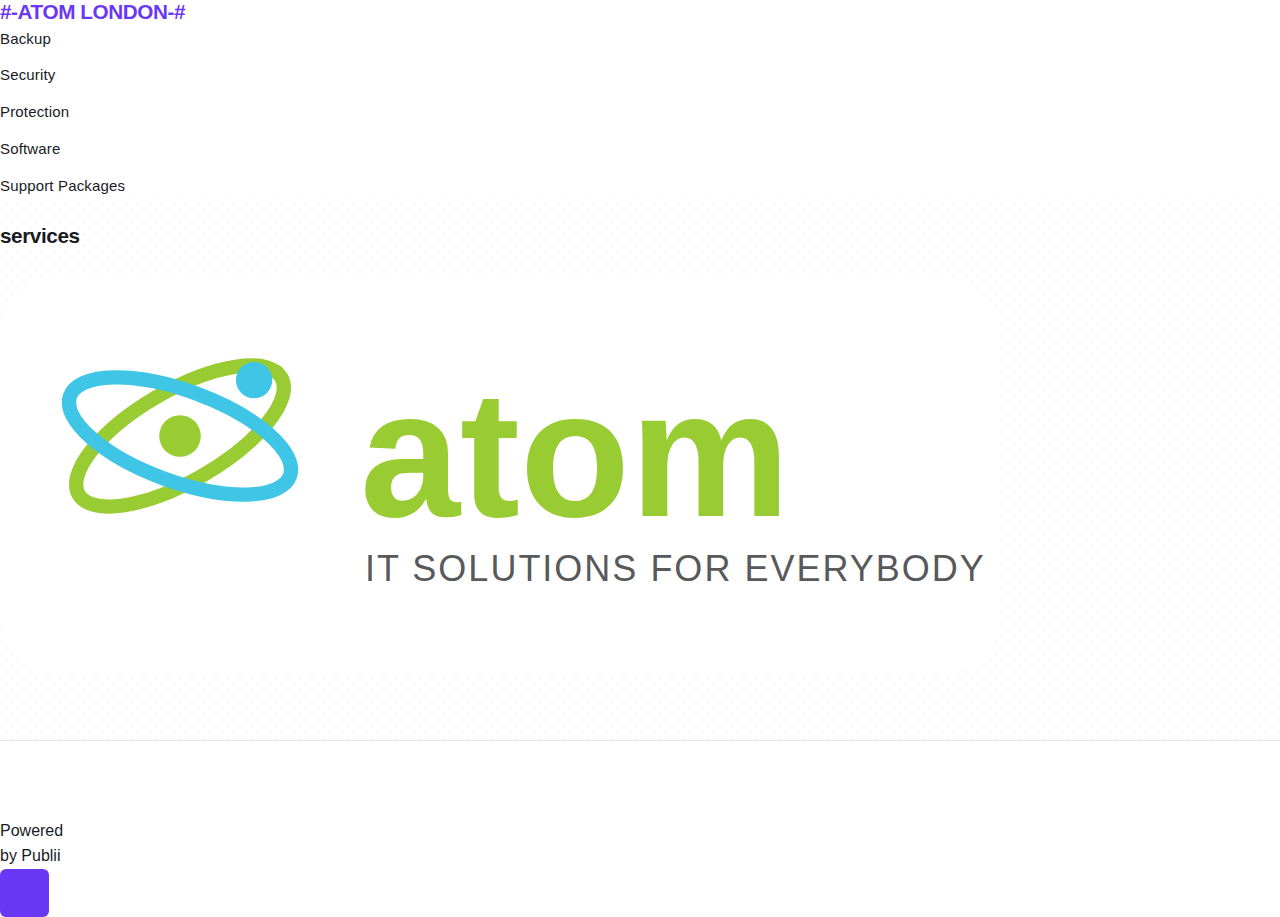
<file: services.html>
<!DOCTYPE html><html lang="en-gb"><head><meta charset="utf-8"><meta http-equiv="X-UA-Compatible" content="IE=edge"><meta name="viewport" content="width=device-width,initial-scale=1"><title>services - #-Atom London-#</title><meta name="description" content=" "><meta name="generator" content="Publii Open-Source CMS for Static Site"><link rel="canonical" href="https://atomlondon-it.github.io/website/services.html"><meta property="og:title" content="services"><meta property="og:image" content="https://atomlondon-it.github.io/website/media/posts/2/full_atom_logov1.svg"><meta property="og:image:width" content="1000"><meta property="og:image:height" content="400"><meta property="og:site_name" content="#-Atom London-#"><meta property="og:description" content=" "><meta property="og:url" content="https://atomlondon-it.github.io/website/services.html"><meta property="og:type" content="article"><link rel="stylesheet" href="https://atomlondon-it.github.io/website/assets/css/style.css?v=2110fdcc9616a96348b5f5ad11c64055"><script type="application/ld+json">{"@context":"http://schema.org","@type":"Article","mainEntityOfPage":{"@type":"WebPage","@id":"https://atomlondon-it.github.io/website/services.html"},"headline":"services","datePublished":"2026-02-17T09:36+00:00","dateModified":"2026-02-20T21:34+00:00","image":{"@type":"ImageObject","url":"https://atomlondon-it.github.io/website/media/posts/2/full_atom_logov1.svg","height":400,"width":1000},"description":" ","author":{"@type":"Person","name":"tg","url":"https://atomlondon-it.github.io/website/authors/tg/"},"publisher":{"@type":"Organization","name":"tg"}}</script><noscript><style>img[loading] {
                    opacity: 1;
                }</style></noscript></head><body class="page-template"><header class="top js-header"><a class="logo" href="https://atomlondon-it.github.io/website/">#-Atom London-#</a><nav class="navbar js-navbar"><button class="navbar__toggle js-toggle" aria-label="Menu" aria-haspopup="true" aria-expanded="false"><span class="navbar__toggle-box"><span class="navbar__toggle-inner">Menu</span></span></button><ul class="navbar__menu"><li><a href="https://atomlondon-it.github.io/website/backup.html" target="_self">Backup</a></li><li><a href="https://atomlondon-it.github.io/website/security.html" target="_self">Security</a></li><li><a href="https://atomlondon-it.github.io/website/protection.html" target="_self">Protection</a></li><li><a href="https://atomlondon-it.github.io/website/software-provisioning.html" target="_self">Software</a></li><li><a href="https://atomlondon-it.github.io/website/support-packages.html" target="_self">Support Packages</a></li></ul></nav></header><main class="page"><article class="content"><div class="hero"><header class="hero__content"><div class="wrapper"><h1>services</h1></div></header><figure class="hero__image"><div class="hero__image-wrapper"><img src="https://atomlondon-it.github.io/website/media/posts/2/full_atom_logov1.svg" loading="eager" height="400" width="1000" alt=""></div></figure></div><div class="entry-wrapper content__entry"><h1 class="blue"> </h1></div></article></main><footer class="footer"><div class="wrapper"><div class="footer__copyright">Powered by Publii</div><button id="backToTop" class="footer__bttop" aria-label="Back to top" title="Back to top"><svg width="20" height="20"><use xlink:href="https://atomlondon-it.github.io/website/assets/svg/svg-map.svg#toparrow"/></svg></button></div></footer><script defer="defer" src="https://atomlondon-it.github.io/website/assets/js/scripts.min.js?v=d0fc1030089a37f93a2d51bf6d07565c"></script><script>window.publiiThemeMenuConfig={mobileMenuMode:'sidebar',animationSpeed:300,submenuWidth: 'auto',doubleClickTime:500,mobileMenuExpandableSubmenus:true,relatedContainerForOverlayMenuSelector:'.top'};</script><script>var images = document.querySelectorAll('img[loading]');
        for (var i = 0; i < images.length; i++) {
            if (images[i].complete) {
                images[i].classList.add('is-loaded');
            } else {
                images[i].addEventListener('load', function () {
                    this.classList.add('is-loaded');
                }, false);
            }
        }</script></body></html>
</file>
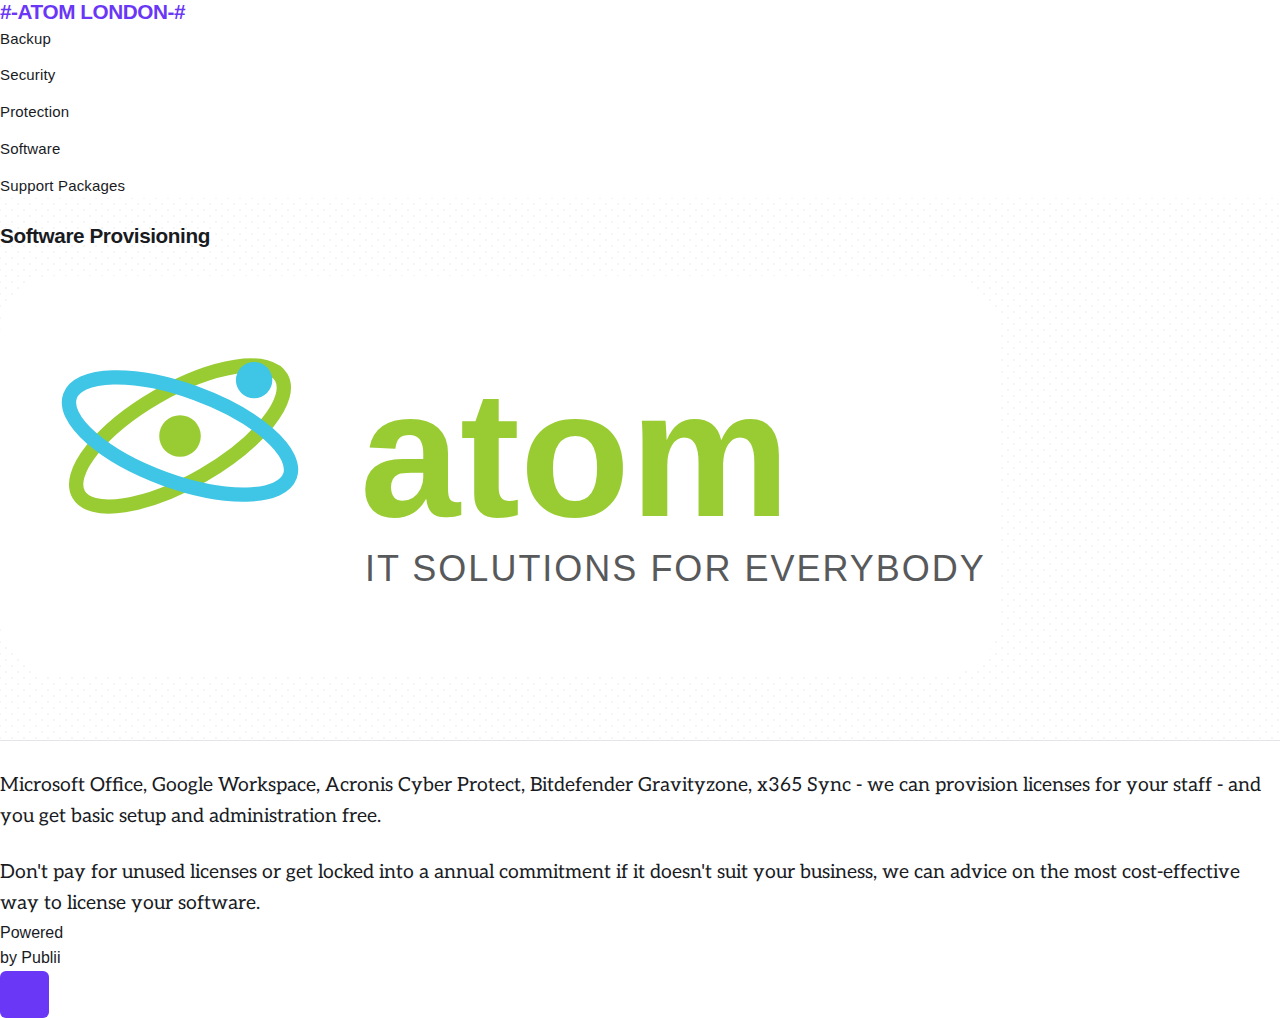
<file: software-provisioning.html>
<!DOCTYPE html><html lang="en-gb"><head><meta charset="utf-8"><meta http-equiv="X-UA-Compatible" content="IE=edge"><meta name="viewport" content="width=device-width,initial-scale=1"><title>Software Provisioning - #-Atom London-#</title><meta name="description" content="Microsoft Office, Google Workspace, Acronis Cyber Protect, Bitdefender Gravityzone, x365 Sync - we can provision licenses for your staff - and you get basic setup and administration free. Don't pay for unused licenses or get locked into a annual commitment if it doesn't suit your&hellip;"><meta name="generator" content="Publii Open-Source CMS for Static Site"><link rel="canonical" href="https://atomlondon-it.github.io/website/software-provisioning.html"><meta property="og:title" content="Software Provisioning"><meta property="og:image" content="https://atomlondon-it.github.io/website/media/posts/6/full_atom_logov1.svg"><meta property="og:image:width" content="1000"><meta property="og:image:height" content="400"><meta property="og:site_name" content="#-Atom London-#"><meta property="og:description" content="Microsoft Office, Google Workspace, Acronis Cyber Protect, Bitdefender Gravityzone, x365 Sync - we can provision licenses for your staff - and you get basic setup and administration free. Don't pay for unused licenses or get locked into a annual commitment if it doesn't suit your&hellip;"><meta property="og:url" content="https://atomlondon-it.github.io/website/software-provisioning.html"><meta property="og:type" content="article"><link rel="stylesheet" href="https://atomlondon-it.github.io/website/assets/css/style.css?v=2110fdcc9616a96348b5f5ad11c64055"><script type="application/ld+json">{"@context":"http://schema.org","@type":"Article","mainEntityOfPage":{"@type":"WebPage","@id":"https://atomlondon-it.github.io/website/software-provisioning.html"},"headline":"Software Provisioning","datePublished":"2026-02-17T09:38+00:00","dateModified":"2026-02-20T21:34+00:00","image":{"@type":"ImageObject","url":"https://atomlondon-it.github.io/website/media/posts/6/full_atom_logov1.svg","height":400,"width":1000},"description":"Microsoft Office, Google Workspace, Acronis Cyber Protect, Bitdefender Gravityzone, x365 Sync - we can provision licenses for your staff - and you get basic setup and administration free. Don't pay for unused licenses or get locked into a annual commitment if it doesn't suit your&hellip;","author":{"@type":"Person","name":"tg","url":"https://atomlondon-it.github.io/website/authors/tg/"},"publisher":{"@type":"Organization","name":"tg"}}</script><noscript><style>img[loading] {
                    opacity: 1;
                }</style></noscript></head><body class="page-template"><header class="top js-header"><a class="logo" href="https://atomlondon-it.github.io/website/">#-Atom London-#</a><nav class="navbar js-navbar"><button class="navbar__toggle js-toggle" aria-label="Menu" aria-haspopup="true" aria-expanded="false"><span class="navbar__toggle-box"><span class="navbar__toggle-inner">Menu</span></span></button><ul class="navbar__menu"><li><a href="https://atomlondon-it.github.io/website/backup.html" target="_self">Backup</a></li><li><a href="https://atomlondon-it.github.io/website/security.html" target="_self">Security</a></li><li><a href="https://atomlondon-it.github.io/website/protection.html" target="_self">Protection</a></li><li class="active"><a href="https://atomlondon-it.github.io/website/software-provisioning.html" target="_self">Software</a></li><li><a href="https://atomlondon-it.github.io/website/support-packages.html" target="_self">Support Packages</a></li></ul></nav></header><main class="page"><article class="content"><div class="hero"><header class="hero__content"><div class="wrapper"><h1>Software Provisioning</h1></div></header><figure class="hero__image"><div class="hero__image-wrapper"><img src="https://atomlondon-it.github.io/website/media/posts/6/full_atom_logov1.svg" loading="eager" height="400" width="1000" alt=""></div></figure></div><div class="entry-wrapper content__entry"><p>Microsoft Office, Google Workspace, Acronis Cyber Protect, Bitdefender Gravityzone, x365 Sync - we can provision licenses for your staff - and you get basic setup and administration free.</p><p>Don't pay for unused licenses or get locked into a annual commitment if it doesn't suit your business, we can advice on the most cost-effective way to license your software.</p></div></article></main><footer class="footer"><div class="wrapper"><div class="footer__copyright">Powered by Publii</div><button id="backToTop" class="footer__bttop" aria-label="Back to top" title="Back to top"><svg width="20" height="20"><use xlink:href="https://atomlondon-it.github.io/website/assets/svg/svg-map.svg#toparrow"/></svg></button></div></footer><script defer="defer" src="https://atomlondon-it.github.io/website/assets/js/scripts.min.js?v=d0fc1030089a37f93a2d51bf6d07565c"></script><script>window.publiiThemeMenuConfig={mobileMenuMode:'sidebar',animationSpeed:300,submenuWidth: 'auto',doubleClickTime:500,mobileMenuExpandableSubmenus:true,relatedContainerForOverlayMenuSelector:'.top'};</script><script>var images = document.querySelectorAll('img[loading]');
        for (var i = 0; i < images.length; i++) {
            if (images[i].complete) {
                images[i].classList.add('is-loaded');
            } else {
                images[i].addEventListener('load', function () {
                    this.classList.add('is-loaded');
                }, false);
            }
        }</script></body></html>
</file>
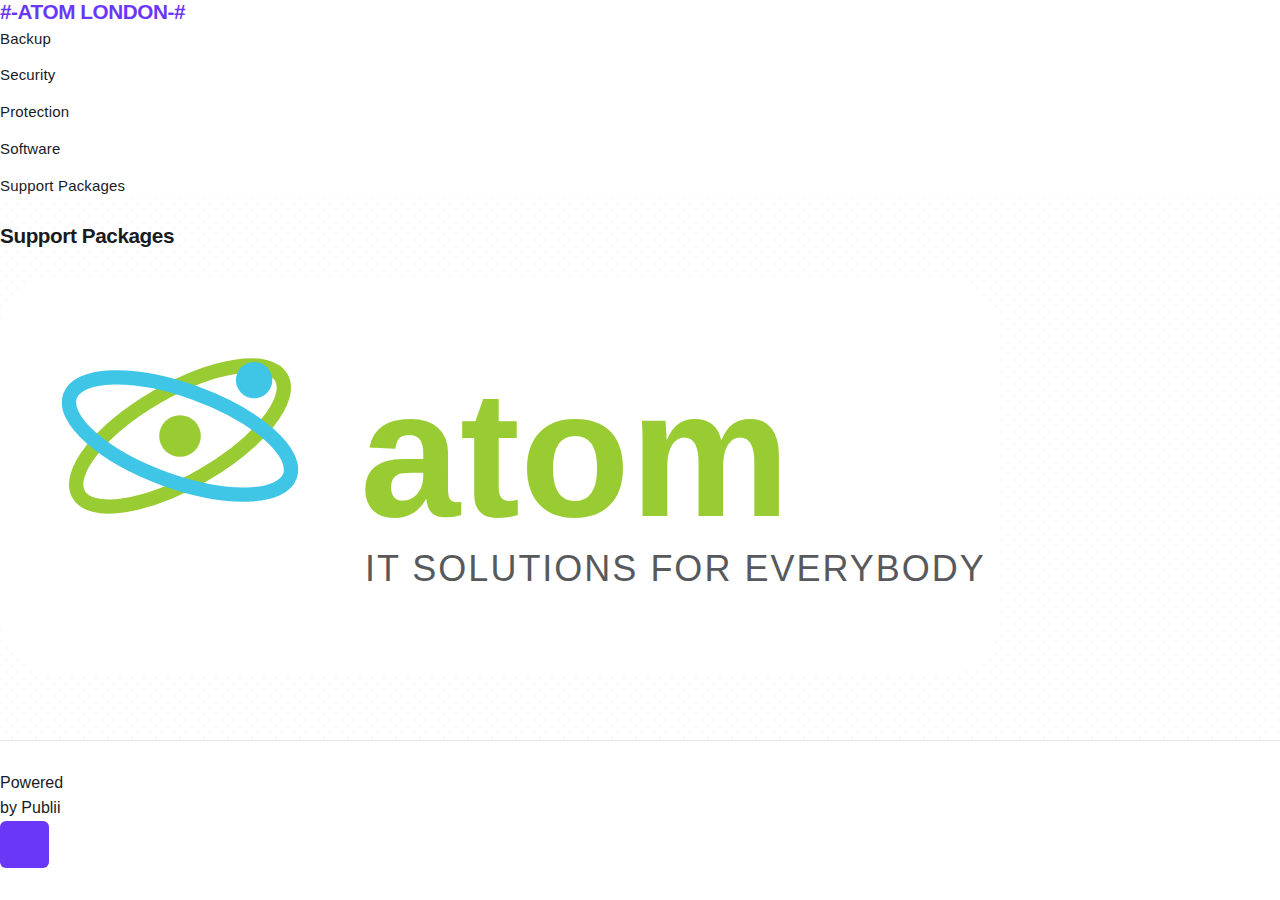
<file: support-packages.html>
<!DOCTYPE html><html lang="en-gb"><head><meta charset="utf-8"><meta http-equiv="X-UA-Compatible" content="IE=edge"><meta name="viewport" content="width=device-width,initial-scale=1"><title>Support Packages - #-Atom London-#</title><meta name="generator" content="Publii Open-Source CMS for Static Site"><link rel="canonical" href="https://atomlondon-it.github.io/website/support-packages.html"><meta property="og:title" content="Support Packages"><meta property="og:image" content="https://atomlondon-it.github.io/website/media/posts/8/full_atom_logov1.svg"><meta property="og:image:width" content="1000"><meta property="og:image:height" content="400"><meta property="og:site_name" content="#-Atom London-#"><meta property="og:description" content=""><meta property="og:url" content="https://atomlondon-it.github.io/website/support-packages.html"><meta property="og:type" content="article"><link rel="stylesheet" href="https://atomlondon-it.github.io/website/assets/css/style.css?v=2110fdcc9616a96348b5f5ad11c64055"><script type="application/ld+json">{"@context":"http://schema.org","@type":"Article","mainEntityOfPage":{"@type":"WebPage","@id":"https://atomlondon-it.github.io/website/support-packages.html"},"headline":"Support Packages","datePublished":"2026-02-17T09:45+00:00","dateModified":"2026-02-20T21:35+00:00","image":{"@type":"ImageObject","url":"https://atomlondon-it.github.io/website/media/posts/8/full_atom_logov1.svg","height":400,"width":1000},"description":"","author":{"@type":"Person","name":"tg","url":"https://atomlondon-it.github.io/website/authors/tg/"},"publisher":{"@type":"Organization","name":"tg"}}</script><noscript><style>img[loading] {
                    opacity: 1;
                }</style></noscript></head><body class="page-template"><header class="top js-header"><a class="logo" href="https://atomlondon-it.github.io/website/">#-Atom London-#</a><nav class="navbar js-navbar"><button class="navbar__toggle js-toggle" aria-label="Menu" aria-haspopup="true" aria-expanded="false"><span class="navbar__toggle-box"><span class="navbar__toggle-inner">Menu</span></span></button><ul class="navbar__menu"><li><a href="https://atomlondon-it.github.io/website/backup.html" target="_self">Backup</a></li><li><a href="https://atomlondon-it.github.io/website/security.html" target="_self">Security</a></li><li><a href="https://atomlondon-it.github.io/website/protection.html" target="_self">Protection</a></li><li><a href="https://atomlondon-it.github.io/website/software-provisioning.html" target="_self">Software</a></li><li class="active"><a href="https://atomlondon-it.github.io/website/support-packages.html" target="_self">Support Packages</a></li></ul></nav></header><main class="page"><article class="content"><div class="hero"><header class="hero__content"><div class="wrapper"><h1>Support Packages</h1></div></header><figure class="hero__image"><div class="hero__image-wrapper"><img src="https://atomlondon-it.github.io/website/media/posts/8/full_atom_logov1.svg" loading="eager" height="400" width="1000" alt=""></div></figure></div><div class="entry-wrapper content__entry"></div></article></main><footer class="footer"><div class="wrapper"><div class="footer__copyright">Powered by Publii</div><button id="backToTop" class="footer__bttop" aria-label="Back to top" title="Back to top"><svg width="20" height="20"><use xlink:href="https://atomlondon-it.github.io/website/assets/svg/svg-map.svg#toparrow"/></svg></button></div></footer><script defer="defer" src="https://atomlondon-it.github.io/website/assets/js/scripts.min.js?v=d0fc1030089a37f93a2d51bf6d07565c"></script><script>window.publiiThemeMenuConfig={mobileMenuMode:'sidebar',animationSpeed:300,submenuWidth: 'auto',doubleClickTime:500,mobileMenuExpandableSubmenus:true,relatedContainerForOverlayMenuSelector:'.top'};</script><script>var images = document.querySelectorAll('img[loading]');
        for (var i = 0; i < images.length; i++) {
            if (images[i].complete) {
                images[i].classList.add('is-loaded');
            } else {
                images[i].addEventListener('load', function () {
                    this.classList.add('is-loaded');
                }, false);
            }
        }</script></body></html>
</file>
